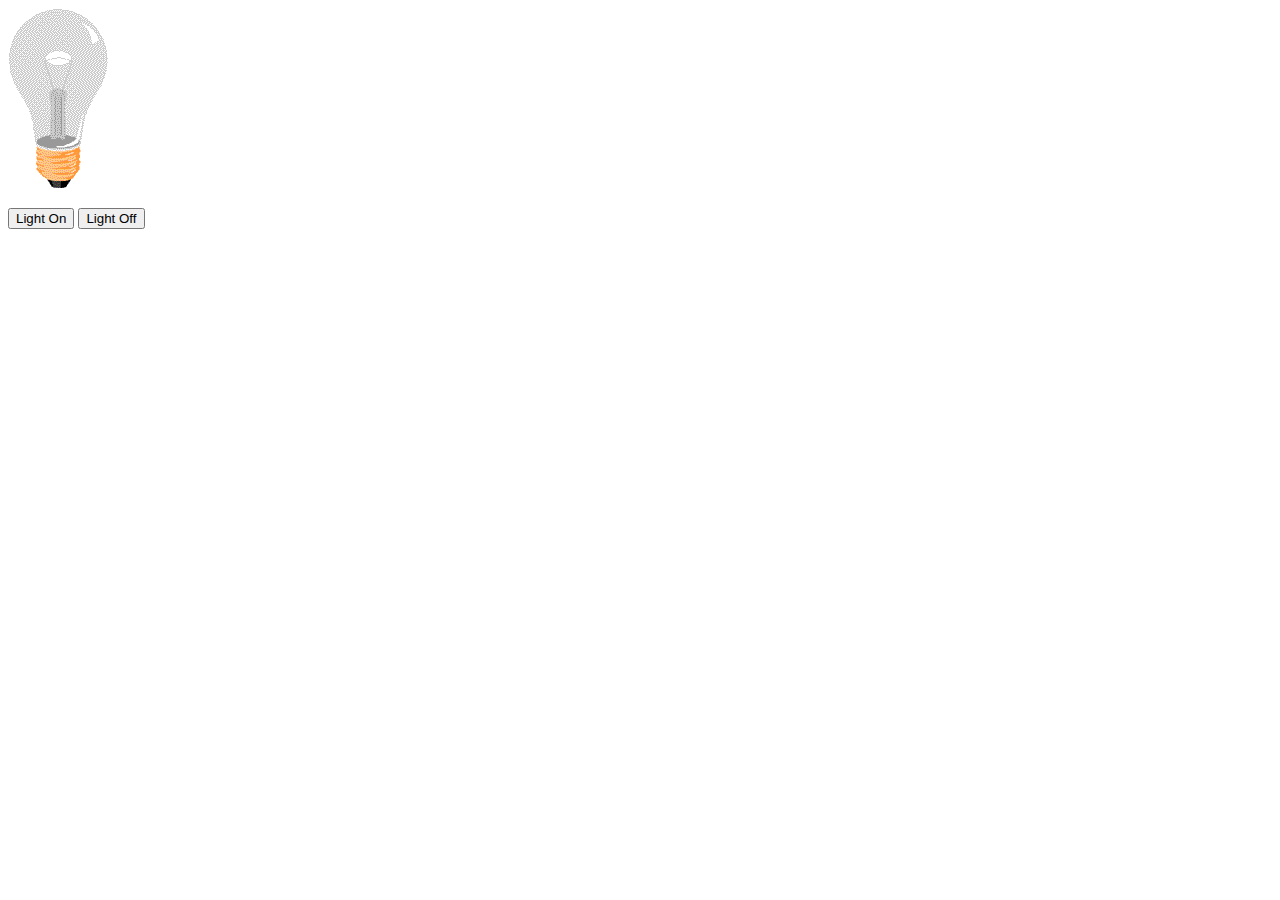
<file: bulb.html>
<!DOCTYPE html>
<html>
<body>
<script src="./assets/js/script.js"></script>

<img id="myImage" src="./assets/img/pic_bulboff.gif" width="100" height="180">

<p>
<button type="button" onclick="light(1)">Light On</button>
<button type="button" onclick="light(0)">Light Off</button>
</p>

</body>
</html>
</file>
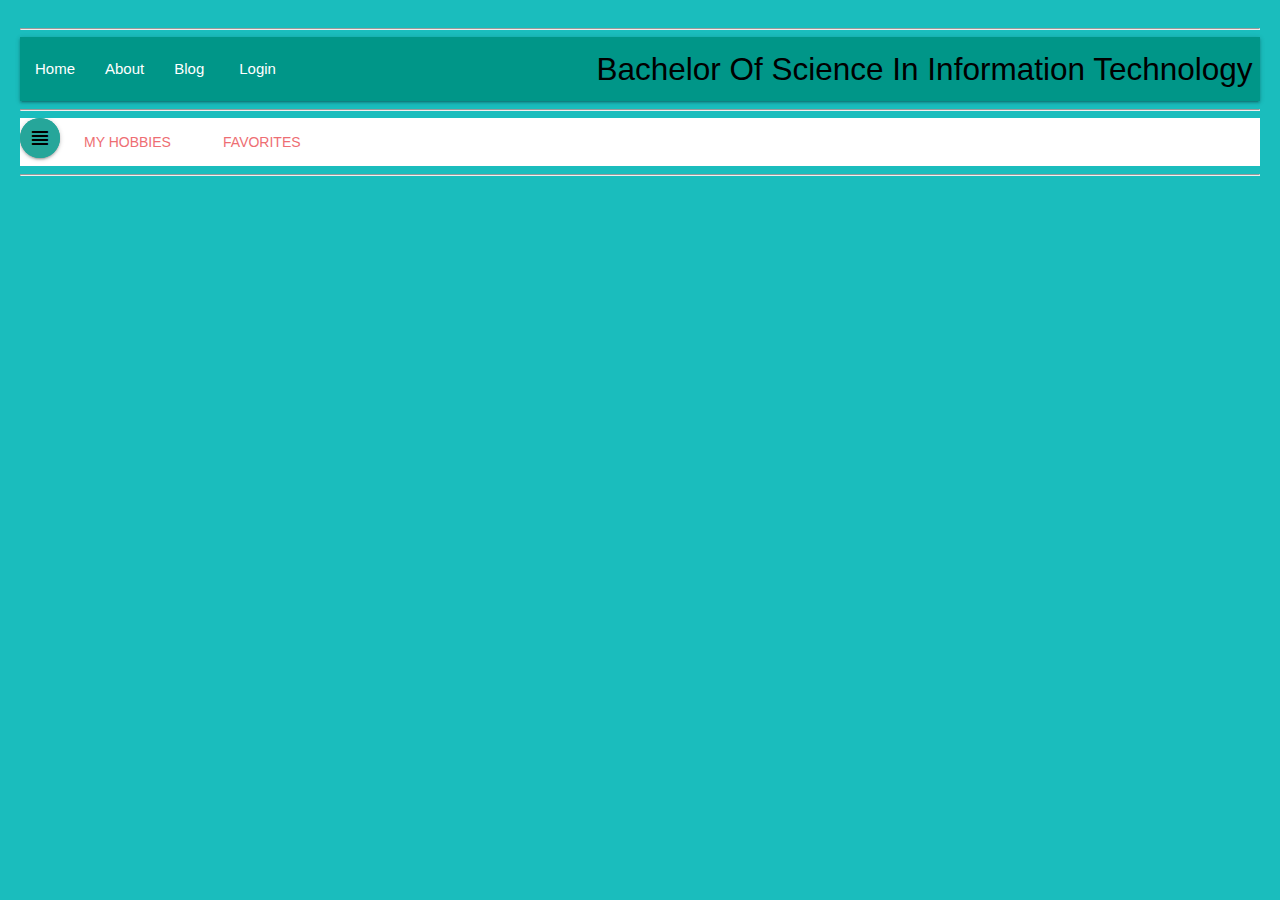
<file: login.html>
<!DOCTYPE html>
<html lang="en">
<head>
    <meta charset="UTF-8">
    <meta name="viewport" content="width=device-width, initial-scale=1.0">
    <meta http-equiv="X-UA-Compatible" content="ie=edge">
    <title>Material</title>
    <!-- Materialize CSS -->
    <link rel="stylesheet" href="./assets/css/materialize.min.css">
    <!-- Material Font -->
    <link rel="stylesheet" href="".css>
    <!-- Mobile Support -->
    <meta name="viewport" content="width=device-width, initial-scale=1.0"/>
    <link href="https://fonts.googleapis.com/icon?family=Material+Icons" rel="stylesheet">
    <link rel="stylesheet" href="./assets/css/materialize.min.css">
    <link href="./assets/css/style.css" rel="stylesheet" type="text/css" />
    <link href="./assets/js/loginjs.js" rel="stylesheet" type="text/css" />
   
  

</head>
<hr>
<body>
            
    <nav>
        <div class="nav-wrapper  teal ">
          <a href="#"class="brand-logo right black-text text-darken-2">Bachelor Of Science In Information Technology</a>
          <ul id="nav-mobile" class="left hide-on-med-and-down  ">           
            <li><a href="home.html">Home</a></li>
            <li><a href="About.html">About</a></li>
            <li><a href="Blog.html">Blog</a></li>
            <li><button onclick="document.getElementById('id01').style.display='block'" class="teal">Login</button></li>
          

        </ul>
        </div>
      </nav> 
     <hr>
      <div class="nav-content teal lighten-2">  
          <ul class="tabs">
              <a href="#" data-target="slide-out" class="sidenav-trigger btn-floating pulse left "><i class="material-icons black-text">view_headline</i></a>
            <li class="tab"><a class="active"href="">My Hobbies</a></li>
            <li class="tab"><a class="active" href="">Favorites</a></li>    
          </ul>
        </div>
       
      <ul id="slide-out" class="sidenav teal lighten-2">
        <li><div class="user-view">
          <div class="background">
            <img src="./assets/img/c.jpg">
          </div>
          <a href="#user"><img class="circle" src="./assets/img/me.jpeg"></a>
          <a href="#name"><span class="white-text name">Edwin Sanchez</span></a>
          <a href="#email"><span class="white-text email ">edwyne02@gmail.com@gmail.com</span></a>
        </div></li>
        <li><a href="#!"><i class="material-icons" >BS</i>Information Technology</a></li>
        <li><a href="#">BSIT - IV</a></li>
        <li><div class="divider"></div></li>
        <li><a class="subheader text-darken-2">PROF Elect</a></li>
        <li><a class="subheader">Hello World !</a></li>
      </ul>
      <hr>

<!-- The Modal -->
<div id="id01" class="modal">
  <span onclick="document.getElementById('id01').style.display='none'" 
class="close" title="Close Modal">&times;</span>

  <!-- Modal Content -->
  <form class="modal-content animate">
    <div class="imgcontainer">
      <img src="./assets/img/me.jpeg" class=" circle">
    </div>

    <div class="container">
      <label for="uname"><b>Username</b></label>
      <input type="text" placeholder="Enter Username" name="uname" required>

      <label for="psw"><b>Password</b></label>
      <input type="password" placeholder="Enter Password" name="psw" required>

      <button type="submit">Login</button>
      <label>
        <input type="checkbox" checked="checked" name="remember"> Remember me
      </label>
    </div>

    <div class="container" style="background-color:#e1eeed">
      <button type="button" onclick="document.getElementById('id01').style.display='none'" class="cancelbtn">Cancel</button>
      <span class="psw">Forgot <a href="#">password?</a></span>
    </div>
  </form>
</div>




    <!-- Material JS -->
    <script src="./assets/js/materialize.min.js"></script>
    <script>
    document.addEventListener('DOMContentLoaded', function() {
        var elems = document.querySelectorAll('.collapsible');
        var instances = M.Collapsible.init(elems);
        var elems = document.querySelectorAll('.scrollspy');
        var instances = M.ScrollSpy.init(elems);
        var elems = document.querySelectorAll('.sidenav');
        var instances = M.Sidenav.init(elems);
    });
   
      // Get the modal
      var modal = document.getElementById('id01');
      
      // When the user clicks anywhere outside of the modal, close it
      window.onclick = function(event) {
        if (event.target == modal) {
          modal.style.display = "none";
        }
      }
      </script>
</body>
</html>
</file>
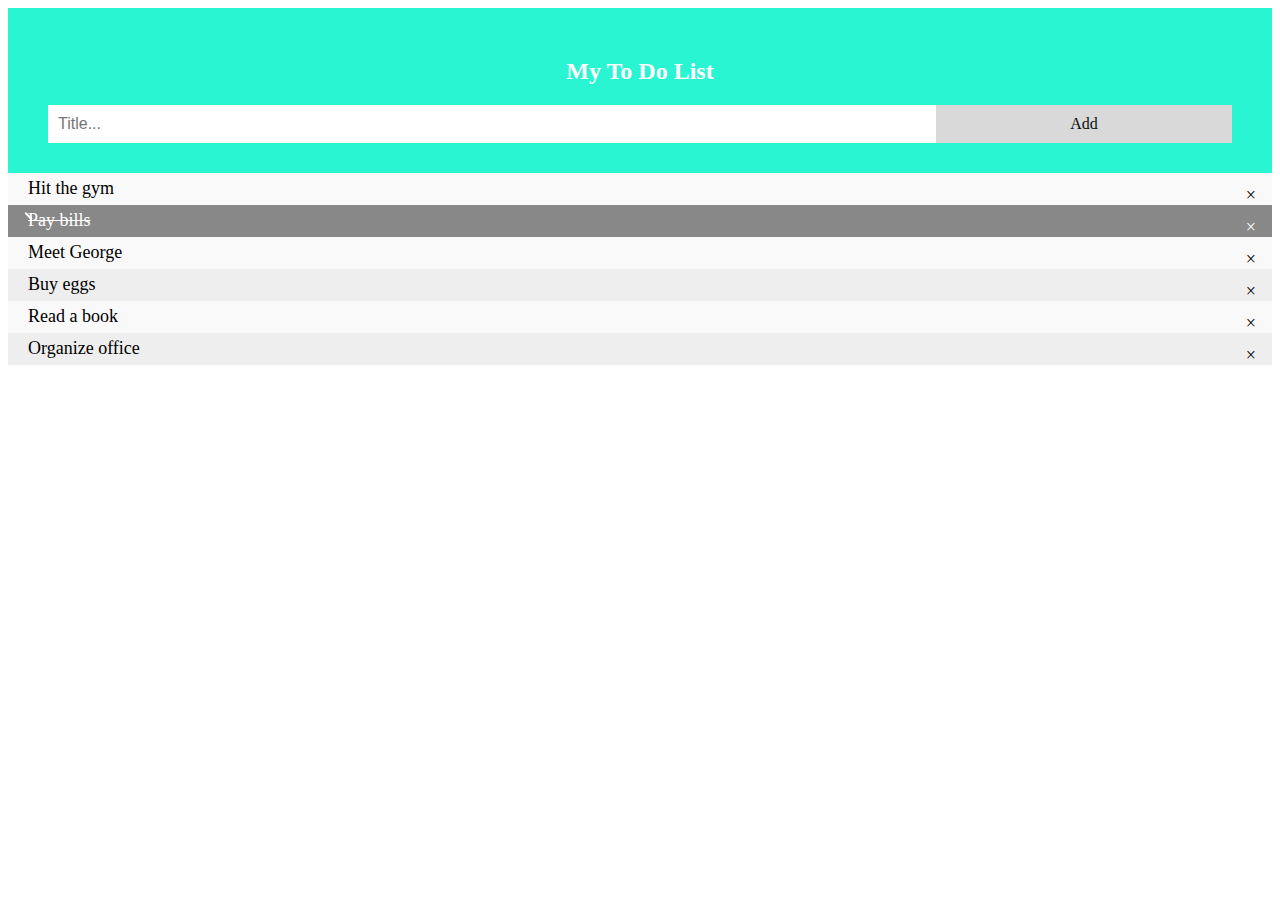
<file: todo.html>
<!DOCTYPE html>
<html lang="en">
<head>
    <meta charset="UTF-8">
    <meta name="viewport" content="width=device-width, initial-scale=1.0">
    <meta http-equiv="X-UA-Compatible" content="ie=edge">
    <link rel="stylesheet" href="./assets/css/todo.css">
    <link rel="stylesheet" href="./assets/js/todo.js">
    <title>Todo</title>
</head>
<body>
<div>
        <div id="myDIV" class="header">
                <h2>My To Do List</h2>
                <input type="text" id="myInput" placeholder="Title...">
                <span onclick="newElement()" class="addBtn">Add</span>
              </div>
              
              <ul id="myUL">
                <li>Hit the gym</li>
                <li class="checked">Pay bills</li>
                <li>Meet George</li>
                <li>Buy eggs</li>
                <li>Read a book</li>
                <li>Organize office</li>
              </ul>
    <script>
    
    // Create a "close" button and append it to each list item
var myNodelist = document.getElementsByTagName("LI");
var i;
for (i = 0; i < myNodelist.length; i++) {
  var span = document.createElement("SPAN");
  var txt = document.createTextNode("\u00D7");
  span.className = "close";
  span.appendChild(txt);
  myNodelist[i].appendChild(span);
}

// Click on a close button to hide the current list item
var close = document.getElementsByClassName("close");
var i;
for (i = 0; i < close.length; i++) {
  close[i].onclick = function() {
    var div = this.parentElement;
    div.style.display = "none";
  }
}

// Add a "checked" symbol when clicking on a list item
var list = document.querySelector('ul');
list.addEventListener('click', function(ev) {
  if (ev.target.tagName === 'LI') {
    ev.target.classList.toggle('checked');
  }
}, false);

// Create a new list item when clicking on the "Add" button
function newElement() {
  var li = document.createElement("li");
  var inputValue = document.getElementById("myInput").value;
  var t = document.createTextNode(inputValue);
  li.appendChild(t);
  if (inputValue === '') {
    alert("You must write something!");
  } else {
    document.getElementById("myUL").appendChild(li);
  }
  document.getElementById("myInput").value = "";

  var span = document.createElement("SPAN");
  var txt = document.createTextNode("\u00D7");
  span.className = "close";
  span.appendChild(txt);
  li.appendChild(span);

  for (i = 0; i < close.length; i++) {
    close[i].onclick = function() {
      var div = this.parentElement;
      div.style.display = "none";
    }
  }
}
    </script>
    </div>
</body>
</html>
</file>
<file: assets/css/style.css>
body {
    background-color:rgb(26, 189, 189);
    margin:0px;
    font-family: 'Ubuntu', sans-serif;
      background-size: 100%;
  }
  * {box-sizing:border-box}

/* Slideshow container */
.slideshow-container {
  max-width: 1000px;
  position: relative;
  margin: auto;
}

/* Hide the images by default */
.mySlides {
  display: none;
}

/* Next & previous buttons */
.prev, .next {
  cursor: pointer;
  position: absolute;
  top: 50%;
  width: auto;
  margin-top: -22px;
  padding: 16px;
  color: white;
  font-weight: bold;
  font-size: 18px;
  transition: 0.6s ease;
  border-radius: 0 3px 3px 0;
  user-select: none;
}

/* Position the "next button" to the right */
.next {
  right: 0;
  border-radius: 3px 0 0 3px;
}

/* On hover, add a black background color with a little bit see-through */
.prev:hover, .next:hover {
  background-color: rgba(0,0,0,0.8);
}

/* Caption text */
.text {
  color: #f2f2f2;
  font-size: 15px;
  padding: 8px 12px;
  position: absolute;
  bottom: 8px;
  width: 100%;
  text-align: center;
}

/* Number text (1/3 etc) */
.numbertext {
  color: #f2f2f2;
  font-size: 12px;
  padding: 8px 12px;
  position: absolute;
  top: 0;
}

/* The dots/bullets/indicators */
.dot {
  cursor: pointer;
  height: 15px;
  width: 15px;
  margin: 0 2px;
  background-color: #bbb;
  border-radius: 50%;
  display: inline-block;
  transition: background-color 0.6s ease;
}

.active, .dot:hover {
  background-color: #717171;
}

/* Fading animation */
.fade {
  -webkit-animation-name: fade;
  -webkit-animation-duration: 1.5s;
  animation-name: fade;
  animation-duration: 1.5s;
}

@-webkit-keyframes fade {
  from {opacity: .4} 
  to {opacity: 1}
}

@keyframes fade {
  from {opacity: .4} 
  to {opacity: 1}
}
.navbar {
  width: 5000%;
  background-color: #555;
  overflow: auto;
}

/* Navbar links */
.navbar a {
  float: left;
  text-align: center;
  padding: 12px;
  color: white;
  text-decoration: none;
  font-size: 17px;
}

/* Navbar links on mouse-over */
.navbar a:hover {
  background-color: #000;
}

/* Current/active navbar link */
.active {
  background-color: rgb(232, 243, 232);
}

/* Add responsiveness - will automatically display the navbar vertically instead of horizontally on screens less than 500 pixels */
@media screen and (width: 50px) {
  .navbar a {
    float: none;
    display: block;
  }
}
form {
  border: 10px solid #e2ecee;
}

/* Full-width inputs */
input[type=text], input[type=password] {
  width: 10%;
  padding: 9px 10px;
  margin: 4px 0;
  display: inline-block;
  border: 1px solid rgb(19, 18, 18);
  box-sizing: border-box;
}

/* Set a style for all buttons */
button {
  background-color: rgba(78, 250, 78, 0.952);
  color: white;
  padding: 14px 20px;
  margin: 8px 0;
  border: none;
  cursor: pointer;
  width: 100%;
}

/* Add a hover effect for buttons */
button:hover {
  opacity: 0.8;
}

/* Extra style for the cancel button (red) */
.cancelbtn {
  width: auto;
  padding: 10px 18px;
  background-color: #f44336;
}

/* Center the avatar image inside this container */
.imgcontainer {
  text-align: center;
  margin: 30px 0 12px 0;
}

/* Avatar image */
img.avatar {
  width: 49%;
  border-radius: 50%;
}

/* Add padding to containers */
.container {
  padding: 16px;
}

/* The "Forgot password" text */
span.psw {
  float: right;
  padding-top: 16px;
}

/* Change styles for span and cancel button on extra small screens */
@media screen and (max-width: 300px) {
  span.psw {
    display: block;
    float: none;
  }
  .cancelbtn {
    width: 100%;
  }
}
.modal {
  display: none; /* Hidden by default */
  position: fixed; /* Stay in place */
  z-index: 1; /* Sit on top */
  left: 0;
  top: 0;
  width: 55%; /* Full width */
  height: 55%; /* Full height */
  overflow: auto; /* Enable scroll if needed */
  background-color: rgb(0,0,0); /* Fallback color */
  background-color: rgba(0,0,0,0.4); /* Black w/ opacity */
  padding-top: 60px;
}

/* Modal Content/Box */
.modal-content {
  background-color: #ebf3f7;
  margin: 9px auto; /* 15% from the top and centered */
  border: 1px solid rgb(248, 242, 242);
  width: 80%; /* Could be more or less, depending on screen size */
}

/* The Close Button */
.close {
  /* Position it in the top right corner outside of the modal */
  position: absolute;
  right: 25px;
  top: 0; 
  color: #000;
  font-size: 35px;
  font-weight: bold;
}

/* Close button on hover */
.close:hover,
.close:focus {
  color: red;
  cursor: pointer;
}

/* Add Zoom Animation */
.animate {
  -webkit-animation: animatezoom 0.6s;
  animation: animatezoom 0.6s
}

@-webkit-keyframes animatezoom {
  from {-webkit-transform: scale(0)} 
  to {-webkit-transform: scale(1)}
}

@keyframes animatezoom {
  from {transform: scale(0)} 
  to {transform: scale(1)}
}

/* end of Form log in*/
* {
  box-sizing: border-box;
}

body {
  background-color: teal accent-3;
  padding: 20px;
  font-family: Arial;
}

/* Center website */
.main {
  max-width: 1000px;
  margin: auto;
}

h1 {
  font-size: 50px;
  word-break: break-all;
}

.row {
  margin: 8px -16px;
}

/* Add padding BETWEEN each column (if you want) */
.row,
.row > .column {
  padding: 8px;
}

/* Create four equal columns that floats next to each other */
.column {
  float: left;
  width: 25%;
}

/* Clear floats after rows */ 
.row:after {
  content: "";
  display: table;
  clear: both;
}

/* Content */
.content {
  background-color: white;
  padding: 10px;
}

/* Responsive layout - makes a two column-layout instead of four columns */
@media screen and (max-width: 900px) {
  .column {
    width: 50%;
  }
}

/* Responsive layout - makes the two columns stack on top of each other instead of next to each other */
@media screen and (max-width: 600px) {
  .column {
    width: 100%;
  }
}
</file>
<file: assets/css/todo.css>
* {
    box-sizing: border-box;
  }
  
  /* Remove margins and padding from the list */
  ul {
    margin: 0;
    padding: 0;
  }
  
  /* Style the list items */
  ul li {
    cursor: pointer;
    position: relative;
    padding: 5px 4px 6px 20px;
    background: #eee;
    font-size: 18px;
    transition: 0.2s;
  
    /* make the list items unselectable */
    -webkit-user-select: none;
    -moz-user-select: none;
    -ms-user-select: none;
    user-select: none;
  }
  
  /* Set all odd list items to a different color (zebra-stripes) */
  ul li:nth-child(odd) {
    background: #f9f9f9;
  }
  
  /* Darker background-color on hover */
  ul li:hover {
    background: #ddd;
  }
  
  /* When clicked on, add a background color and strike out text */
  ul li.checked {
    background: #888;
    color: #fff;
    text-decoration: line-through;
  }
  
  /* Add a "checked" mark when clicked on */
  ul li.checked::before {
    content: '';
    position: absolute;
    border-color: #fff;
    border-style: solid;
    border-width: 0 2px 2px 0;
    top: 10px;
    left: 16px;
    transform: rotate(45deg);
    height: 1sspx;
    width: 7px;
  }
  
  /* Style the close button */
  .close {
    position: absolute;
    right: 0;
    top: 0;
    padding: 12px 16px 12px 16px;
  }
  
  .close:hover {
    background-color: teal;
    color: white;
  }
  
  /* Style the header */
  .header {
    background-color: #29f5d3;
    padding: 30px 40px;
    color: white;
    text-align: center;
  }
  
  /* Clear floats after the header */
  .header:after {
    content: "";
    display: table;
    clear: both;
  }
  
  /* Style the input */
  input {
    margin: 0;
    border: none;
    border-radius: 0;
    width: 75%;
    padding: 10px;
    float: left;
    font-size: 16px;
  }
  
  /* Style the "Add" button */
  .addBtn {
    padding: 10px;
    width: 25%;
    background: #d9d9d9;
    color: rgb(11, 15, 15);
    float: left;
    text-align: center;
    font-size: 16px;
    cursor: pointer;
    transition: 0.3s;
    border-radius: 0;
  }
  
  .addBtn:hover {
    background-color: #bbb;
  }
</file>
